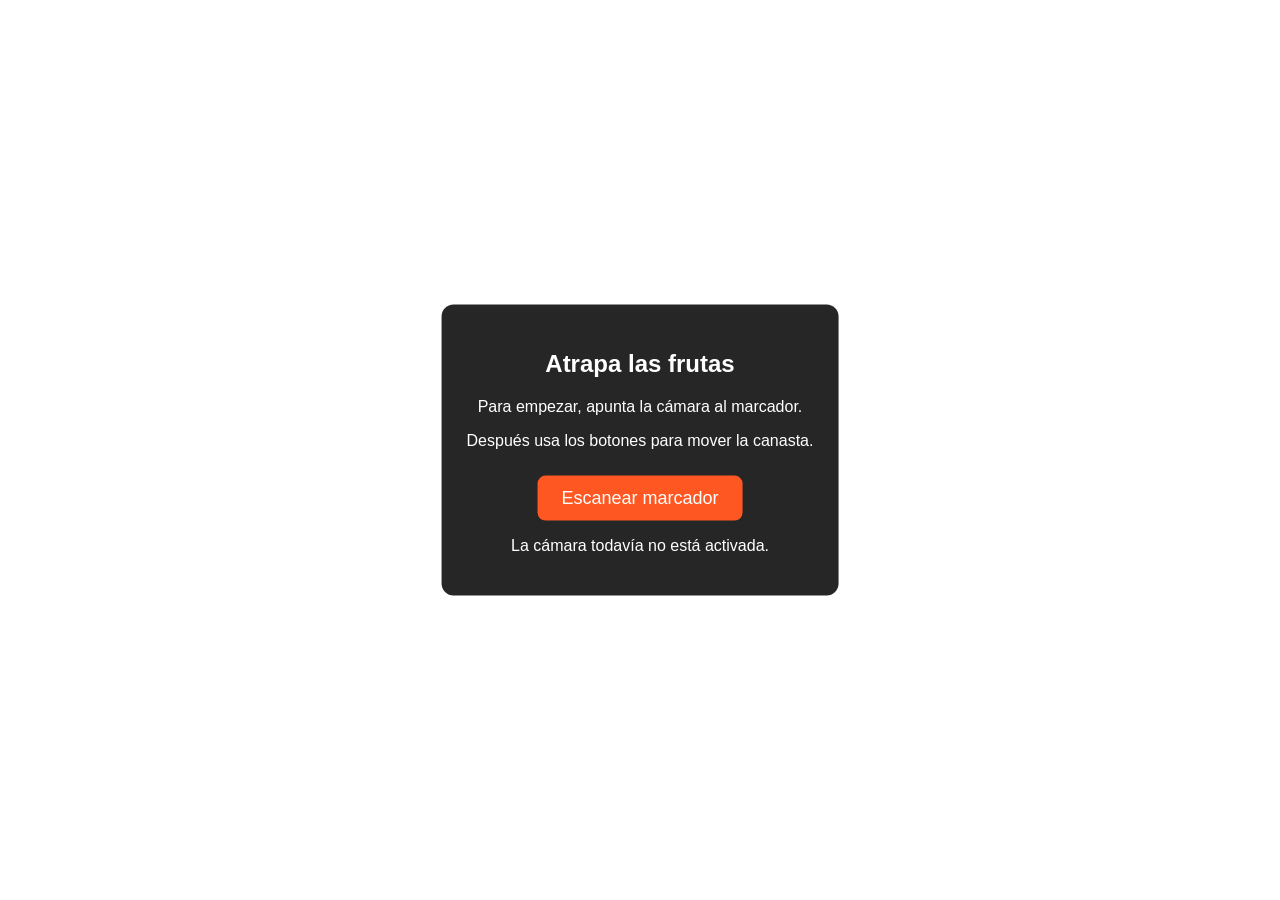
<file: index.html>
<!DOCTYPE html>
<html lang="es">
<head>
    <meta charset="UTF-8">
    <meta name="viewport" content="width=device-width, initial-scale=1.0, user-scalable=no">
    <title>Atrapa las frutas AR</title>
    <link rel="stylesheet" href="style.css">
    <!-- A-Frame -->
    <script src="https://aframe.io/releases/1.6.0/aframe.min.js"></script>
</head>
<body>

    <!-- Interfaz de Usuario -->
    <div id="ui-container">
        <div id="scoreboard">
            Puntos: <span id="score">0</span> | Vidas: <span id="vidas">3</span>
        </div>

        <div id="start-screen">
            <h2>Atrapa las frutas</h2>
            <p>Para empezar, apunta la cámara al marcador.</p>
            <p>Después usa los botones para mover la canasta.</p>
            <button id="btn-start">Escanear marcador</button>
            <p id="camera-status">La cámara todavía no está activada.</p>
        </div>

        <!-- Pantalla que se muestra mientras se busca el marcador -->
        <div id="scan-screen" class="hidden">
            <h3 id="scan-title">Busca el marcador</h3>
            <p id="scan-text">Enfoca el marcador y mantenlo a la vista.</p>
            <img id="scan-preview" src="markers/marcador.png" alt="Marcador a buscar">
        </div>

        <div id="game-over-screen" class="hidden">
            <h2>¡Fin del juego!</h2>
            <p>Puntaje final: <span id="final-score">0</span></p>
            <button id="btn-restart">Jugar de nuevo</button>
        </div>

        <div id="controls">
            <button id="btn-left" aria-label="Mover a la izquierda">◀</button>
            <button id="btn-right" aria-label="Mover a la derecha">▶</button>
        </div>
    </div>

    <!-- Escena 3D con soporte de cámara nativo integrado -->
    <a-scene
        id="game-scene"
        embedded
        vr-mode-ui="enabled: false"
        renderer="alpha: true; antialias: true; precision: medium"
        loading-screen="enabled: false">

        <a-assets timeout="20000">
            <a-asset-item id="canasta-model" src="models/canasta.glb"></a-asset-item>
            <a-asset-item id="fruta-model" src="models/manzana.glb"></a-asset-item>
            <a-asset-item id="bomba-model" src="models/bomba.glb"></a-asset-item>
        </a-assets>

        <a-light type="ambient" color="#FFFFFF" intensity="2"></a-light>
        <a-light type="directional" color="#FFFFFF" intensity="2" position="-1 3 2"></a-light>

        <!-- Canasta -->
        <a-entity id="canasta" 
                  gltf-model="#canasta-model" 
                  position="0 -1.25 -3" 
                  scale="1 1 1"
                  visible="false">
        </a-entity>

        <!-- Contenedor de frutas y bombas -->
        <a-entity id="spawn-container"></a-entity>

        <!-- Cámara AR con feed de video nativo -->
        <a-entity id="ar-camera" camera position="0 0 0"></a-entity>
    </a-scene>

    <script src="script.js"></script>
</body>
</html>
</file>
<file: style.css>
body, html {
    margin: 0;
    padding: 0;
    width: 100%;
    height: 100%;
    overflow: hidden;
    font-family: sans-serif;
    background-color: transparent !important;
}

/* Forzar transparencia absoluta en el canvas de A-Frame */
canvas.a-canvas {
    background-color: transparent !important;
}

#ui-container {
    position: fixed;
    top: 0;
    left: 0;
    width: 100%;
    height: 100%;
    z-index: 10;
    pointer-events: none;
}

#ui-container button, #ui-container div {
    pointer-events: auto;
}

#scoreboard {
    position: absolute;
    top: 20px;
    left: 20px;
    color: white;
    font-size: 18px;
    font-weight: bold;
    text-shadow: 2px 2px 4px rgba(0,0,0,0.8);
}

#start-screen, #game-over-screen {
    position: absolute;
    top: 50%;
    left: 50%;
    transform: translate(-50%, -50%);
    background: rgba(0, 0, 0, 0.85);
    color: white;
    padding: 25px;
    border-radius: 12px;
    text-align: center;
    max-width: 85%;
}

#game-over-screen.hidden {
    display: none;
}

#controls {
    position: absolute;
    bottom: 30px;
    width: 100%;
    display: flex;
    justify-content: space-around;
    padding: 0 20px;
    box-sizing: border-box;
}

#controls button {
    font-size: 30px;
    padding: 15px 35px;
    background: rgba(255, 255, 255, 0.3);
    border: 2px solid white;
    color: white;
    border-radius: 50px;
    cursor: pointer;
    touch-action: manipulation;
}

#controls button:active {
    background: rgba(255, 255, 255, 0.6);
}

button#btn-start, button#btn-restart {
    background: #ff5722;
    color: white;
    border: none;
    padding: 12px 24px;
    font-size: 18px;
    border-radius: 8px;
    cursor: pointer;
    margin-top: 10px;
}

/* --- Escaneo de marcador --- */
#scan-frame {
    position: fixed;
    top: 0;
    left: 0;
    width: 100%;
    height: 100%;
    border: 0;
    z-index: 5;
    background: #000;
}

#scan-screen {
    position: absolute;
    top: 20px;
    left: 50%;
    transform: translateX(-50%);
    width: min(90%, 340px);
    background: rgba(0, 0, 0, 0.75);
    color: white;
    padding: 14px 18px;
    border-radius: 12px;
    text-align: center;
}

#scan-screen h3, #scan-screen p {
    margin: 4px 0;
}

#scan-screen.hidden {
    display: none;
}

#scan-preview {
    width: 90px;
    height: 90px;
    margin-top: 6px;
    border-radius: 6px;
    background: white;
}

/* El marcador y los botones solo aparecen cuando ya empezó el juego */
body:not(.jugando) #scoreboard,
body:not(.jugando) #controls {
    display: none;
}
</file>
